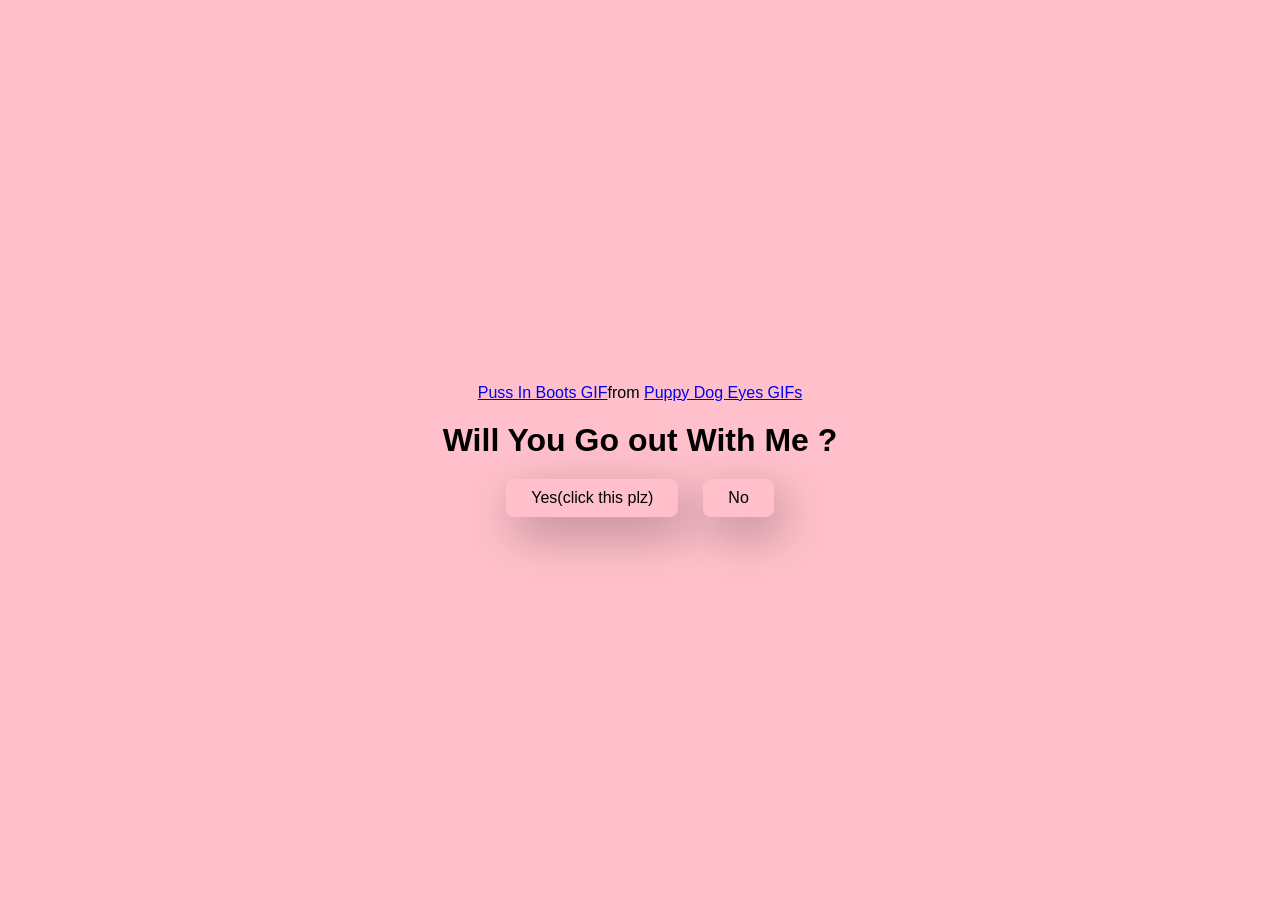
<file: project(1)(Askforadate)/index.html>
<!doctype html>
<html lang="en">
    <head>
        <link rel="icon" href="images.png">
        <meta charset="UTF-8"/>
        <meta name="viewpoint" content="width=device-width", initial-scale="1.0" />
        <title>Ask Her Out</title>
        <link rel="stylesheet" href="style.css"/>
    </head>
    <body>
        <div class="container">
            <div class="tenor-gif-embed" data-postid="5956398" data-share-method="host" data-aspect-ratio="1.25" data-width="100%">
                <a href="https://tenor.com/view/puppy-dog-eyes-sad-saint-innocent-shrek-gif-5956398">Puss In Boots GIF</a
                    >from 
                    <a href="https://tenor.com/search/puppy+dog+eyes-gifs">Puppy Dog Eyes GIFs</a>
                </div> 
                <script 
                type="text/javascript" 
                async 
                   src="https://tenor.com/embed.js"></script>
            <h1>Will You Go out With Me ?</h1>
            
            <div class="btn">
                <a href="yes.html" >Yes(click this plz)</a>

                <a href="no1.html">No</a>
            </div>
        </div>
    </body>
</html>
</file>
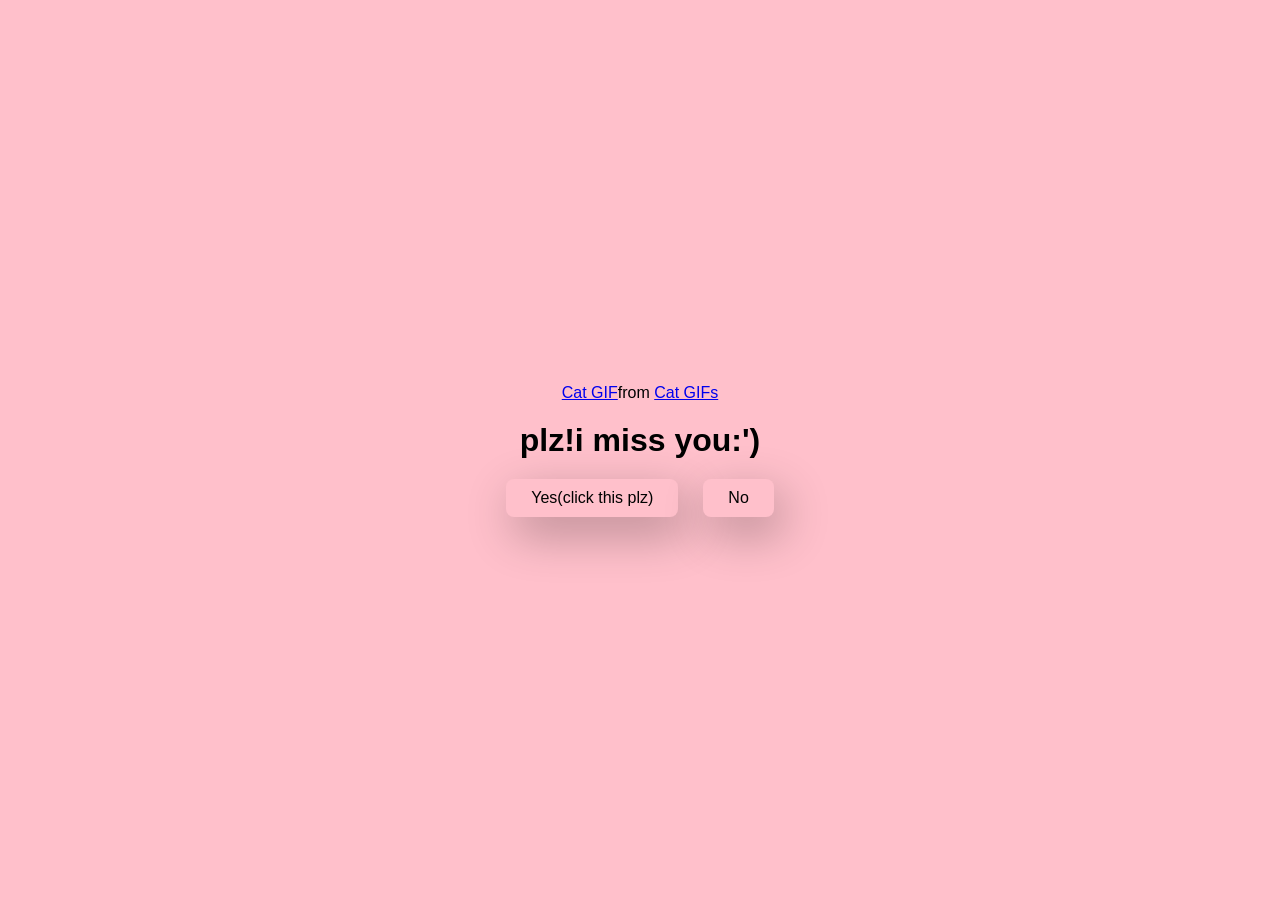
<file: project(1)(Askforadate)/no1.html>
<!doctype html>
<html lang="en">
    <head>
         <link rel="icon" href="imag.png">
        <meta charset="UTF-8"/>
        <meta name="viewpoint" content="width=device-width", initial-scale="1.0" />
        <title>Ask Her Out</title>
        <link rel="stylesheet" href="style.css"/>
    </head>
    <body>
        <div class="container">
            <div class="tenor-gif-embed" data-postid="12756433236776117962" data-share-method="host" data-aspect-ratio="1" data-width="100%"><a href="https://tenor.com/view/cat-gif-12756433236776117962">Cat GIF</a>from <a href="https://tenor.com/search/cat-gifs">Cat GIFs</a></div> <script type="text/javascript" async src="https://tenor.com/embed.js"></script>
           
            <h1>plz!i miss you:')</h1>
            
            <div class="btn">
                <a href="yes.html" >Yes(click this plz)</a>

                <a href="no2.html">No</a>
            </div>
        </div>
    </body>
</html>
</file>
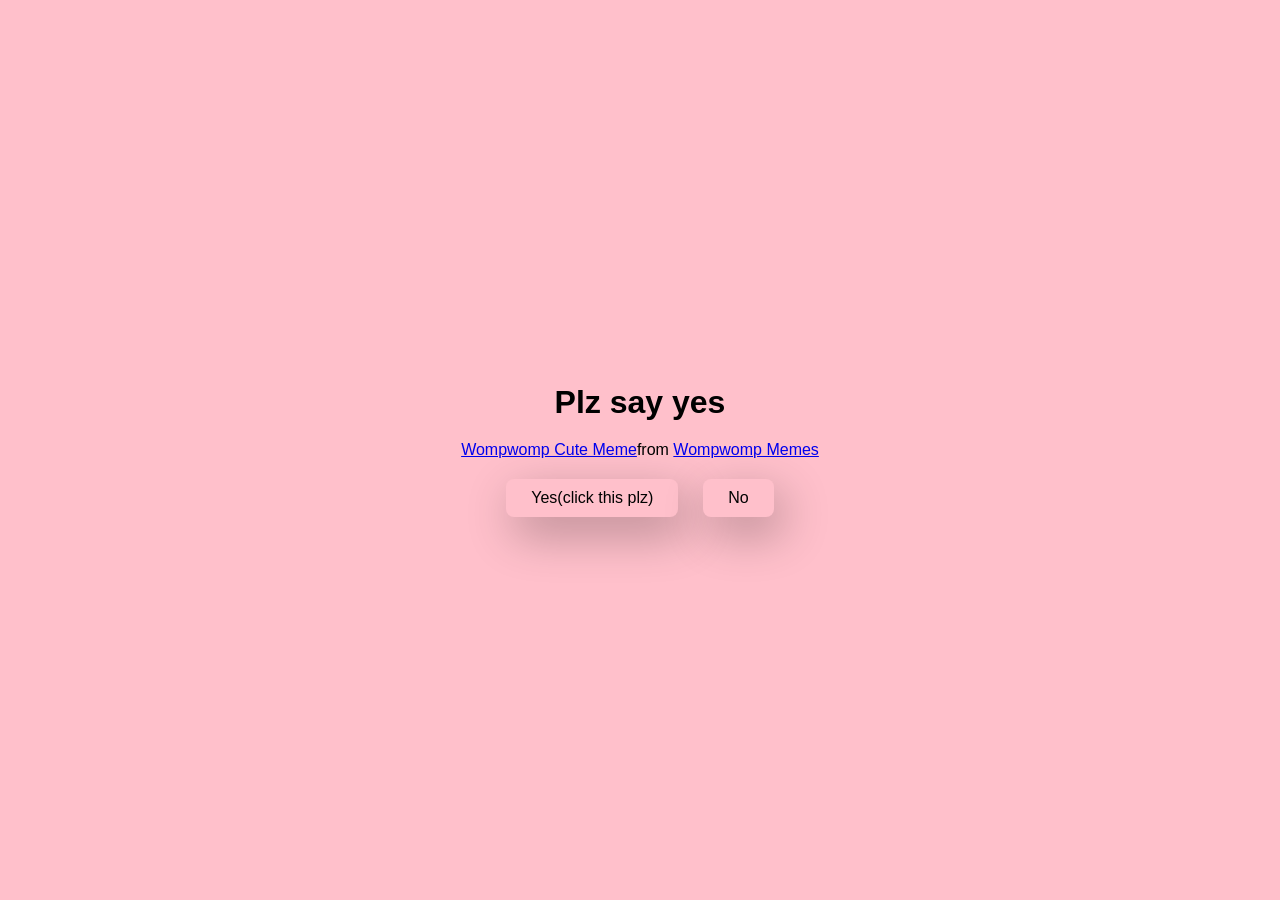
<file: project(1)(Askforadate)/no2.html>
<!doctype html>
<html lang="en">
    <head>
         <link rel="icon" href="images.png">
        <meta charset="UTF-8"/>
        <meta name="viewpoint" content="width=device-width", initial-scale="1.0" />
        <title>Ask Her Out</title>
        <link rel="stylesheet" href="style.css"/>
    </head>
    <body>
        <div class="container">
            
            <h1>Plz say yes</h1>
            



            <div class="tenor-gif-embed" data-postid="15956678456553337878" data-share-method="host" data-aspect-ratio="1" data-width="100%"><a href="https://tenor.com/view/wompwomp-cute-sad-sad-cat-hamster-gif-15956678456553337878">Wompwomp Cute Meme</a>from <a href="https://tenor.com/search/wompwomp-memes">Wompwomp Memes</a></div> <script type="text/javascript" async src="https://tenor.com/embed.js"></script>
            
            <div class="btn">
                <a href="yes.html" >Yes(click this plz)</a>

                <a href="no3.html">No</a>
            </div>
        </div>
    </body>
</html>
</file>
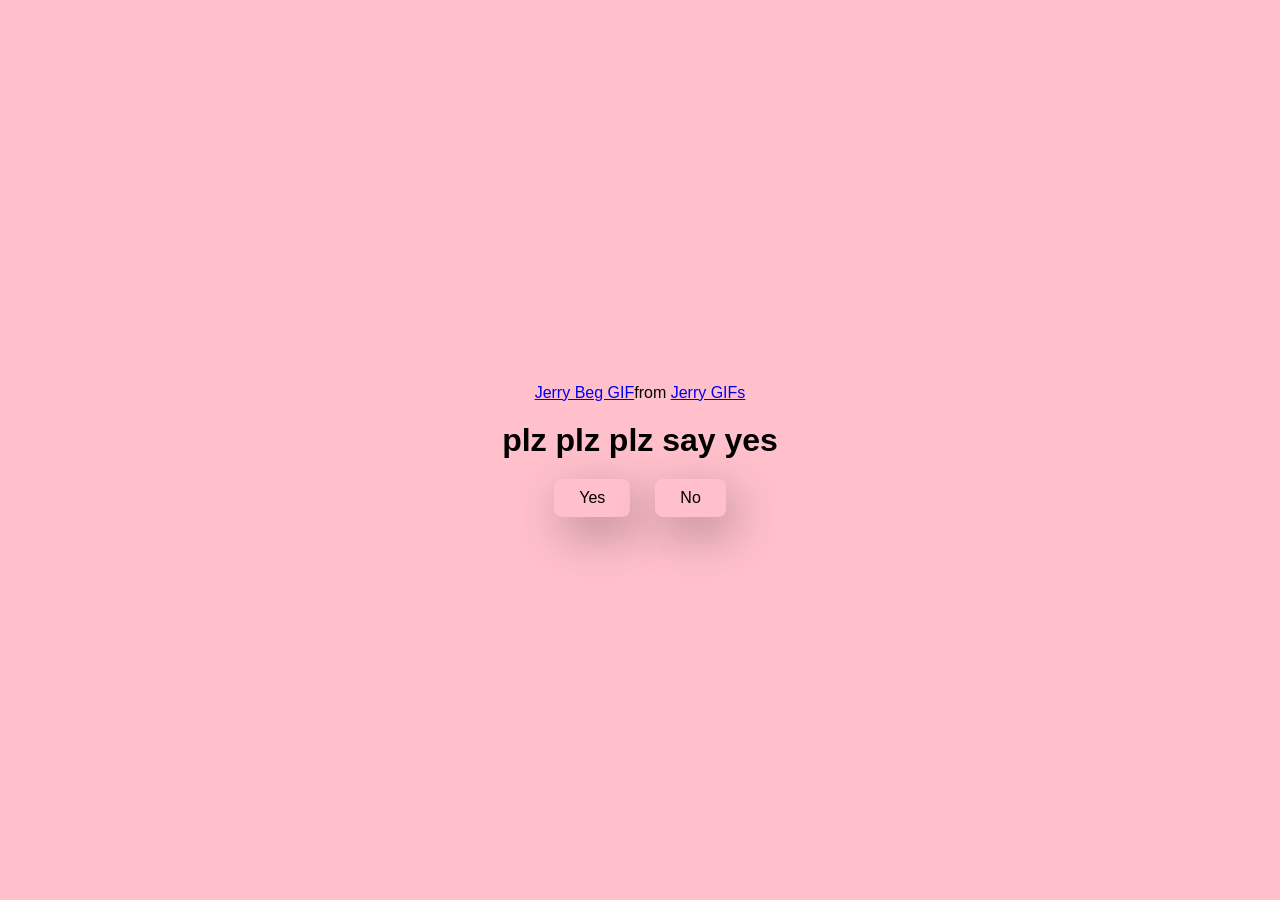
<file: project(1)(Askforadate)/no3.html>
<!doctype html>
<html lang="en">
    <head>
         <link rel="icon" href="images.png">
        <meta charset="UTF-8"/>
        <meta name="viewpoint" content="width=device-width", initial-scale="1.0" />
        <title>Ask Her Out</title>
        <link rel="stylesheet" href="style.css"/>
    </head>
    <body>
        <div class="container">
            <div class="tenor-gif-embed" data-postid="26592079" data-share-method="host" data-aspect-ratio="0.85" data-width="100%"><a href="https://tenor.com/view/jerry-beg-begging-jerry-begging-jerry-begs-gif-26592079">Jerry Beg GIF</a>from <a href="https://tenor.com/search/jerry-gifs">Jerry GIFs</a></div> <script type="text/javascript" async src="https://tenor.com/embed.js"></script>
                <script 
                type="text/javascript" 
                async 
                   src="https://tenor.com/embed.js"></script>
            <h1>plz plz plz say yes</h1>
            
            <div class="btn">
                <a href="yes.html" >Yes</a>

                <a href="no3.html" id="move-random">No</a>
            </div>
        </div>
        <script src="./script.js"></script>

    </body>
</html>
</file>
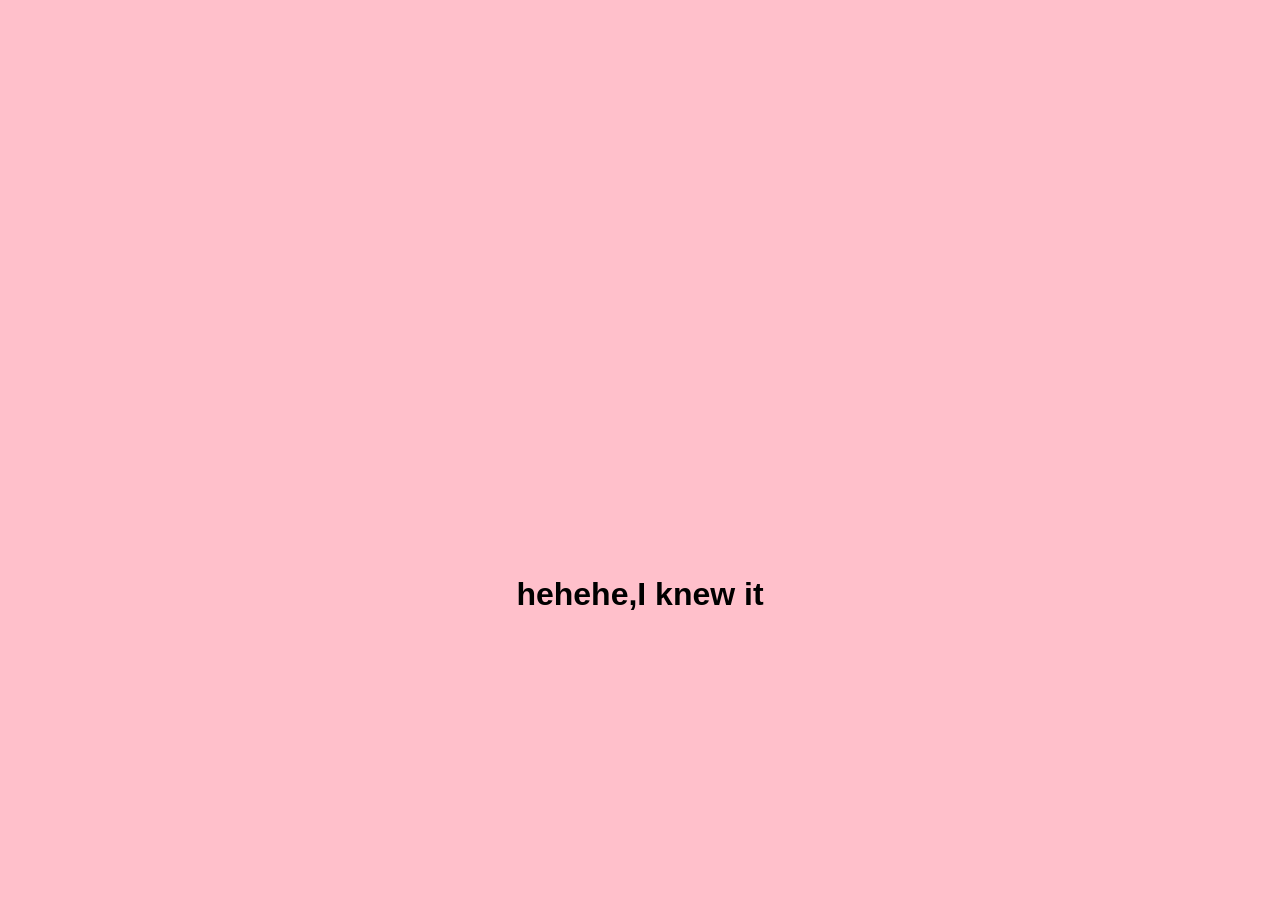
<file: project(1)(Askforadate)/yes.html>
<!doctype html>
<html lang="en">
    <head>
         <link rel="icon" href="images.png">
        <meta charset="UTF-8"/>
        <meta name="viewpoint" content="width=device-width", initial-scale="1.0" />
        <title>Ask Her Out</title>
        <link rel="stylesheet" href="style.css"/>
    </head>
    <body>
        <div class="container">
            <iframe src="https://giphy.com/embed/W1hd3uXRIbddu" width="480" height="269" style="" frameBorder="0" class="giphy-embed" allowFullScreen></iframe>
            
            <h1>hehehe,I knew it</h1>
            
            
            </div>
        </div>
    </body>
</html>
</file>
<file: project(1)(Askforadate)/style.css>
*{
    margin: 0;
    padding: 0;
    box-sizing: border-box;
    font-family: sans-serif;

} 

body { 
    width: 100%;
    min-height: 100vh;
    display: flex;
    justify-content: center;
    align-items: center;
    background-color:pink;
}
.container {
    display: flex;
    flex-direction: column;
    text-align: center;
    align-items: center;
    gap: 20px;
    max-width: 500px;
    margin: 20px;
}


.container . tenor-gif-embed {
    max-width: 200px;

}

.container .btn{
    display: flex;
    gap: 25px;
}

.btn a {
    text-decoration: none;
    color: black;
    background: pink;
  padding: 10px 25px;
  border-radius: 8px;
  box-shadow: 0.5rem 1rem 3rem hsl(0,0%,0%,0.3);
}
</file>
